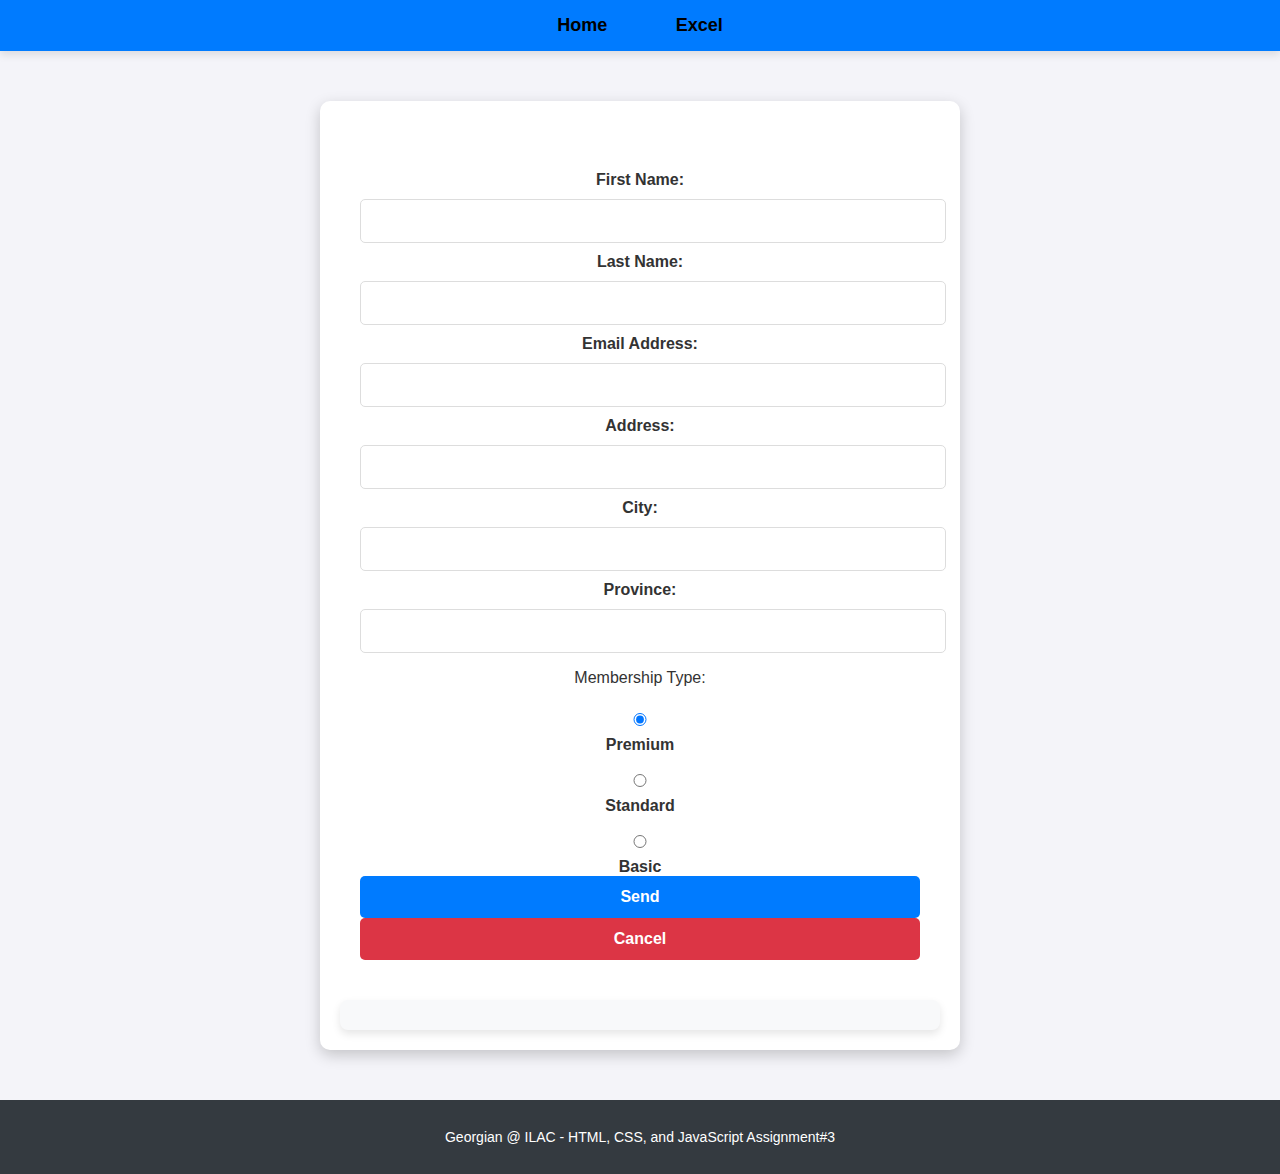
<file: index.html>
<!DOCTYPE html>
<html lang="en">
<head>
    <meta charset="UTF-8">
    <meta name="viewport" content="width=device-width, initial-scale=1.0">
    <title>Home - User Form</title>
    <link rel="stylesheet" href="css/styles.css">
</head>
<body>

    <header>
        <nav>
            <ul>
                <li><a href="index.html">Home</a></li>
                <li><a href="excel.html">Excel</a></li>
            </ul>
        </nav>
    </header>

    <main>
        <form id="main-form">
            <label for="firstName">First Name:</label>
            <input type="text" id="firstName" required>

            <label for="lastName">Last Name:</label>
            <input type="text" id="lastName" required>

            <label for="email">Email Address:</label>
            <input type="email" id="email" required>

            <label for="address">Address:</label>
            <input type="text" id="address" required>

            <label for="city">City:</label>
            <input type="text" id="city" required>

            <label for="province">Province:</label>
            <input type="text" id="province" required>

            <p>Membership Type:</p>
            <label><input type="radio" name="membership" value="Premium" checked> Premium</label>
            <label><input type="radio" name="membership" value="Standard"> Standard</label>
            <label><input type="radio" name="membership" value="Basic"> Basic</label>

            <button type="button" id="submitBtn">Send</button>
            <button type="reset">Cancel</button>
        </form>

        <div id="output"></div>
    </main>

    <footer>
        <p>Georgian @ ILAC - HTML, CSS, and JavaScript Assignment#3</p>
    </footer>

    <script src="js/script.js"></script>
</body>
</html>
</file>
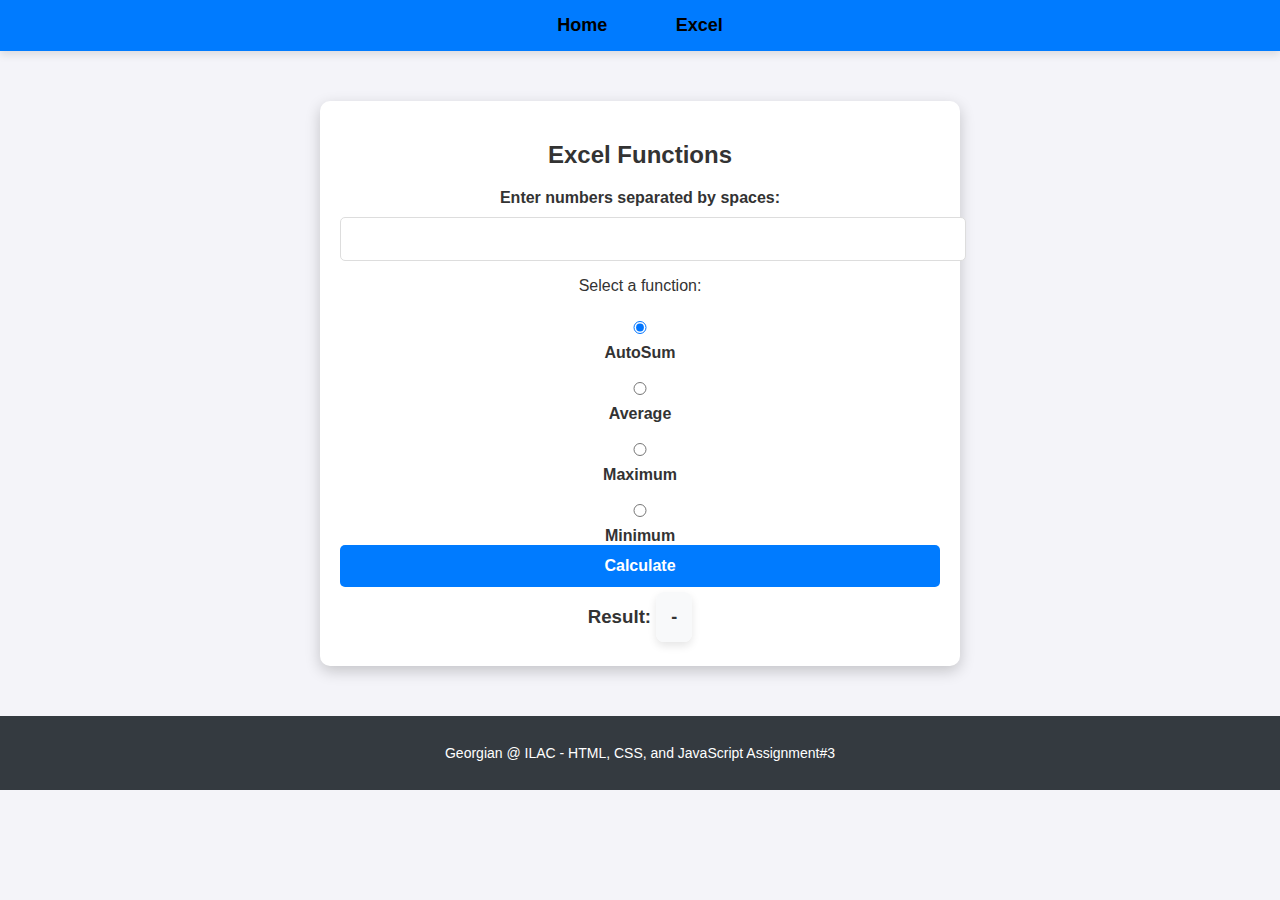
<file: excel.html>
<!DOCTYPE html>
<html lang="en">
<head>
    <meta charset="UTF-8">
    <meta name="viewport" content="width=device-width, initial-scale=1.0">
    <title>Excel Functions</title>
    <link rel="stylesheet" href="css/styles.css">
</head>
<body>

    <header>
        <nav>
            <ul>
                <li><a href="index.html">Home</a></li>
                <li><a href="excel.html">Excel</a></li>
            </ul>
        </nav>
    </header>

    <main>
        <h2>Excel Functions</h2>

        <label for="numbers">Enter numbers separated by spaces:</label>
        <input type="text" id="numbers">

        <p>Select a function:</p>
        <label><input type="radio" name="operation" id="sum" checked> AutoSum</label>
        <label><input type="radio" name="operation" id="avg"> Average</label>
        <label><input type="radio" name="operation" id="max"> Maximum</label>
        <label><input type="radio" name="operation" id="min"> Minimum</label>

        <button id="calculateBtn">Calculate</button>

        <h3>Result: <span id="result">-</span></h3>
    </main>

    <footer>
        <p>Georgian @ ILAC - HTML, CSS, and JavaScript Assignment#3</p>
    </footer>

    <script src="js/script.js"></script>
</body>
</html>
</file>
<file: css/styles.css>
/* Global Styles */
body {
    font-family: 'Poppins', sans-serif;
    margin: 0;
    padding: 0;
    background-color: #f4f4f9;
    text-align: center;
    color: #333;
}

/* Navigation Bar */
nav {
    background-color: #007bff;
    padding: 15px 0;
    box-shadow: 0 4px 8px rgba(0, 0, 0, 0.1);
}

nav ul {
    list-style: none;
    padding: 0;
    margin: 0;
}

nav ul li {
    display: inline;
    margin: 0 20px;
}

nav ul li a {
    text-decoration: none;
    font-weight: bold;
    font-size: 18px;
    color: black;
    padding: 8px 12px;
    transition: all 0.3s ease-in-out;
}

nav ul li a:hover {
    background-color: black;
    color:red;
    border-radius: 5px;
}

/* Main Container */
main {
    max-width: 600px;
    margin: 50px auto;
    padding: 20px;
    background: white;
    border-radius: 10px;
    box-shadow: 0px 5px 15px rgba(0, 0, 0, 0.2);
}

/* Form Styles */
form {
    margin-top: 20px;
    padding: 20px;
    border-radius: 10px;
}

input, select {
    display: block;
    width: 100%;
    padding: 12px;
    margin: 10px 0;
    border: 1px solid #ddd;
    border-radius: 5px;
    font-size: 16px;
}

input:focus {
    border-color: green;
    outline: none;
    box-shadow: 0 0 8px rgba(0, 123, 255, 0.3);
}

/* Radio Buttons */
input[type="radio"] {
    display: inline;
    margin-right: 5px;
}

label {
    font-weight: bold;
    display: block;
    margin-top: 10px;
}

/* Buttons */
button {
    display: inline-block;
    width: 100%;
    padding: 12px;
    background-color: #007bff;
    border: none;
    color: white;
    font-size: 16px;
    font-weight: bold;
    border-radius: 5px;
    cursor: pointer;
    transition: all 0.3s ease-in-out;
}

button:hover {
    background-color: navy;
}

button[type="reset"] {
    background-color: #dc3545;
}

button[type="reset"]:hover {
    background-color: maroon;
}

/* Output Display */
#output, #result {
    font-weight: bold;
    margin-top: 20px;
    font-size: 18px;
    padding: 15px;
    border-radius: 8px;
    background: #f8f9fa;
    box-shadow: 0px 4px 8px rgba(0, 0, 0, 0.1);
}

/* Footer */
footer {
    margin-top: 40px;
    padding: 15px;
    background-color: #343a40;
    color: white;
    font-size: 14px;
}

/* Responsive Design */
@media (max-width: 768px) {
    main {
        width: 90%;
        margin: 30px auto;
    }

    nav ul li {
        display: block;
        margin: 10px 0;
    }
}
</file>
